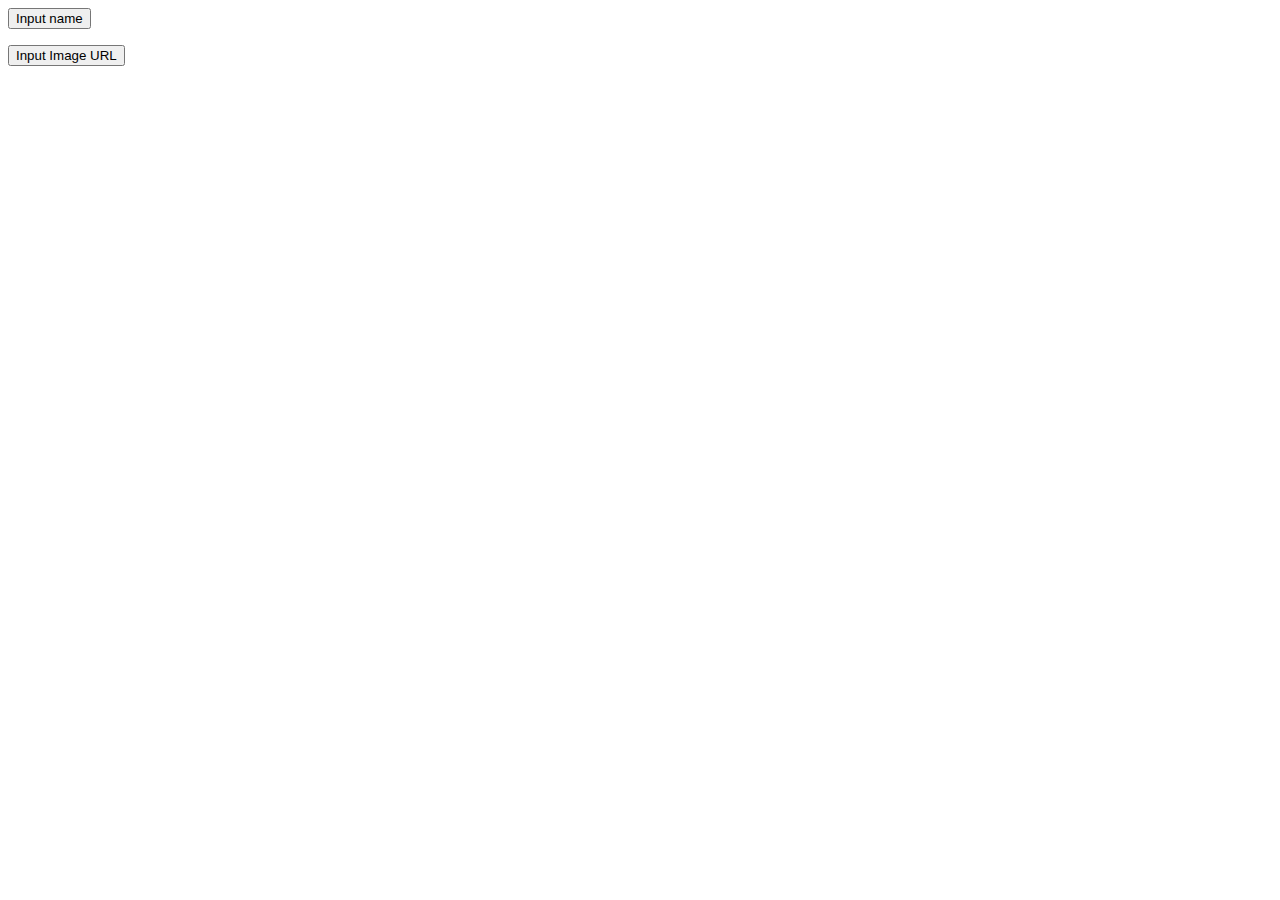
<file: creator.html>
<!DOCTYPE html>
<html>
<head>
  <title>Nerdling Realm Creator</title>
</head>
<body>
  <script>
  function inputname(){
    document.getElementById("Name").innerHTML = prompt("Input a name")
  }
   function inputimage(){
    document.getElementById("Image").src = prompt("Input an image URL")
   }
  </script>
  <button onclick="inputname()">Input name</button>
  <p id="Name"></p>
  <button onclick="inputimage()">Input Image URL</button>
  <img id="Image">
</body>
</html>
</file>
